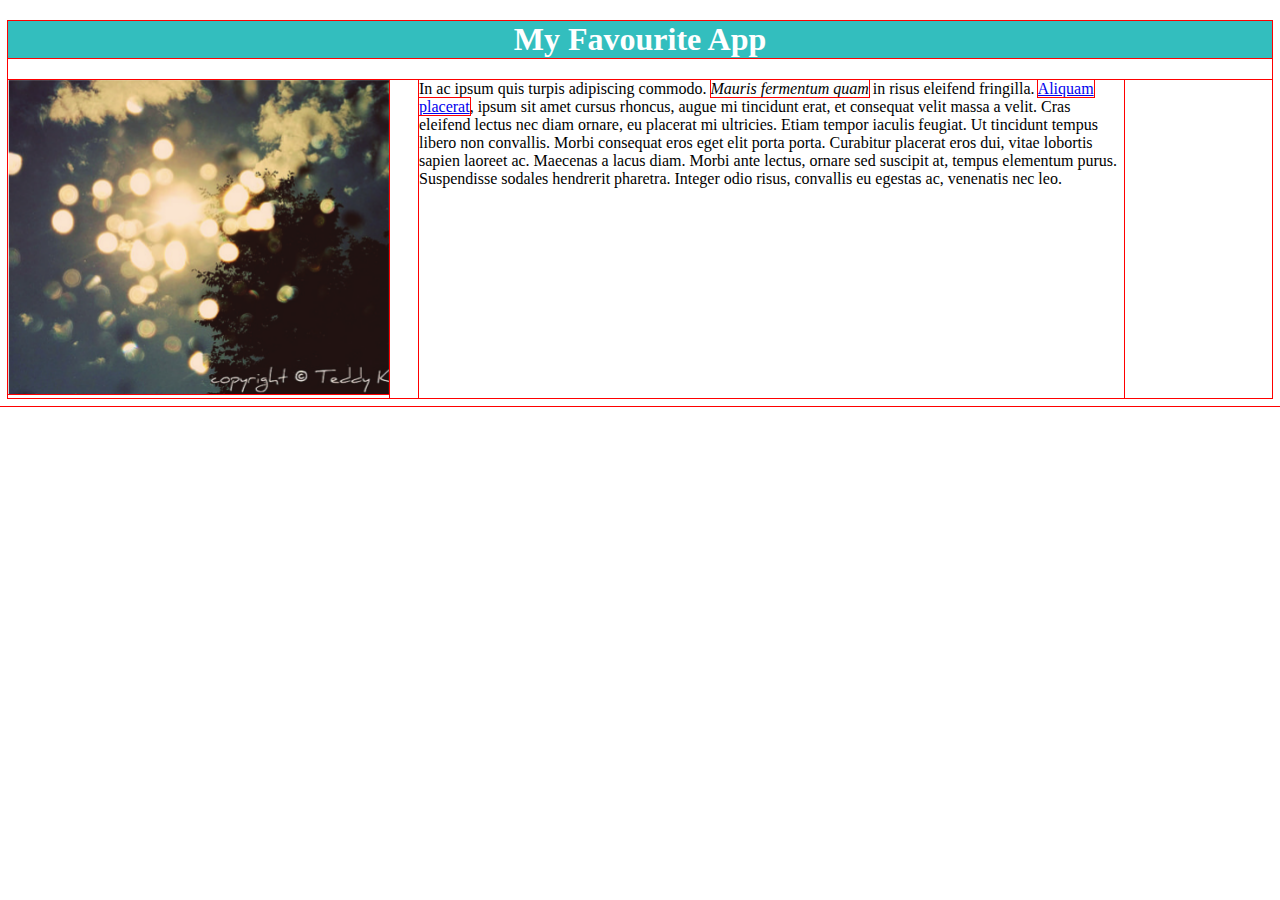
<file: toplist/index.html>
<!DOCTYPE html>
<html>
<head>
	<link rel="stylesheet" type="text/css" href="style.css">
	<title>My Favourite App</title>
</head>
	<body>
		<h1 class="title">My Favourite App</h1>
		<div class="app">
		    <div class="screenshot"><img src="images/app.png" alt="This is a screenshot"></div>
		    <div class="description">In ac ipsum quis turpis adipiscing commodo. <em>Mauris fermentum quam</em> in risus eleifend fringilla. <a href="#">Aliquam placerat</a>, ipsum sit amet cursus rhoncus, augue mi tincidunt erat, et consequat velit massa a velit. Cras eleifend lectus nec diam ornare, eu placerat mi ultricies. Etiam tempor iaculis feugiat. Ut tincidunt tempus libero non convallis. Morbi consequat eros eget elit porta porta. Curabitur placerat eros dui, vitae lobortis sapien laoreet ac. Maecenas a lacus diam. Morbi ante lectus, ornare sed suscipit at, tempus elementum purus. Suspendisse sodales hendrerit pharetra. Integer odio risus, convallis eu egestas ac, venenatis nec leo.</div>
		</div>
	</body>
</html>
</file>
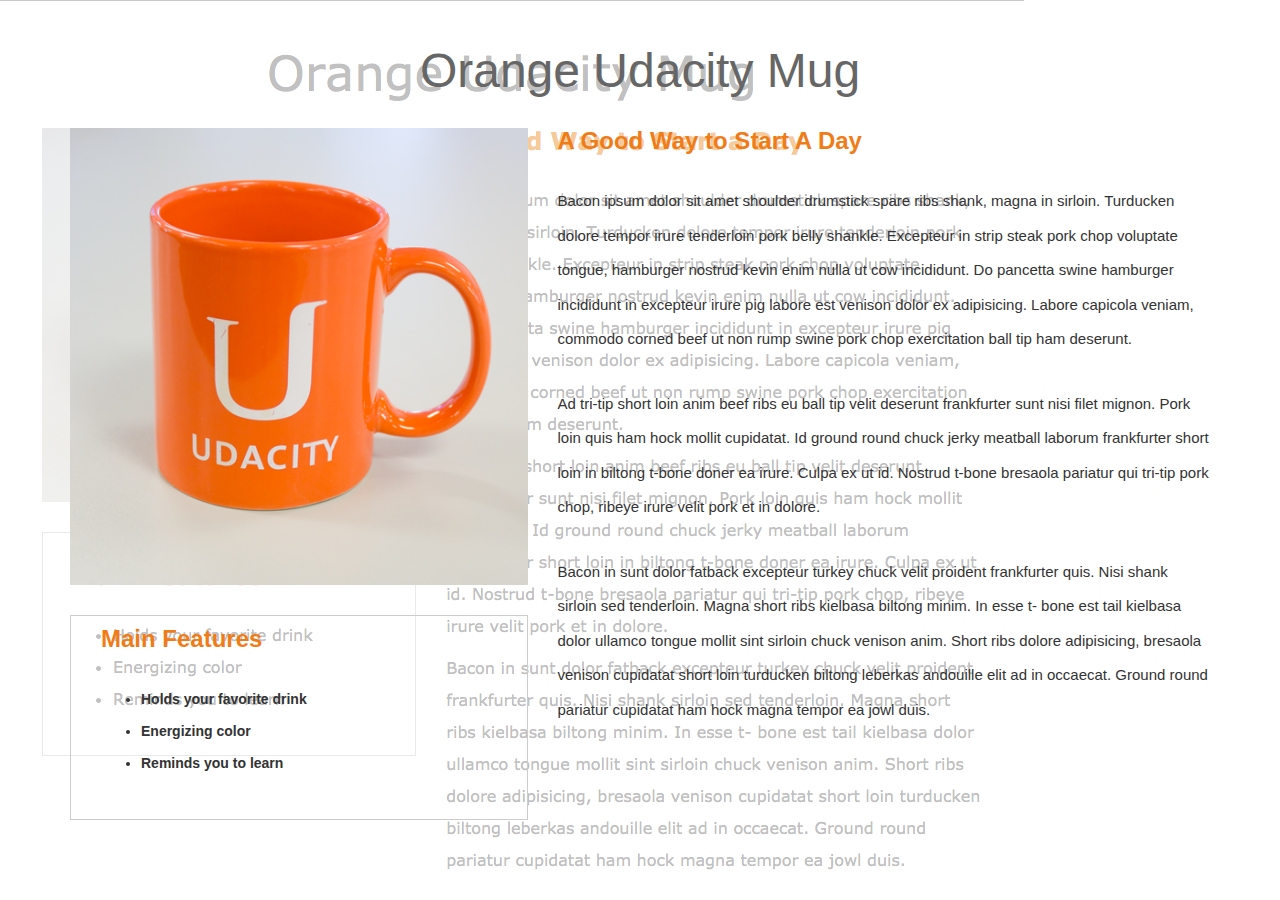
<file: framework/Project1.html>
<!DOCTYPE html>
<html>
  <head>
      <meta charset="UTF-8">
      <title>Mockup Portfolio Page</title>
      <link rel="stylesheet" href="css/bootstrap.min.css">
      <link rel="stylesheet" href="css/main.css">
  </head>
  <body>
    <div class="container">
      <div class="row text-center text-capitalize">
        <h1>Orange Udacity Mug</h1>
      </div>
      <div class="row mainbody">
        <div class="col-md-5 image">
          <img src="images/mug.png" class="img-responsive">
          <div class="box">
            <h2 class="text-capitalize">Main Features</h2>
            <ul class="list">
              <li>Holds your favorite drink</li>
              <li>Energizing color</li>
              <li>Reminds you to learn</li>
            </ul>
          </div>
        </div>
      <div class="col-md-7">
        <h2 class="sidetext">A Good Way to Start A Day</h2>
        <div class="description">
          <p>Bacon ipsum dolor sit amet shoulder drumstick spare ribs shank, magna in sirloin. Turducken dolore tempor irure tenderloin pork belly shankle. Excepteur in strip steak pork chop voluptate tongue, hamburger nostrud kevin enim nulla ut cow incididunt. Do pancetta swine hamburger incididunt in excepteur irure pig labore est venison dolor ex adipisicing. Labore capicola veniam, commodo corned beef ut non rump swine pork chop exercitation ball tip ham deserunt.</p><p>Ad tri-tip short loin anim beef ribs eu ball tip velit deserunt frankfurter sunt nisi filet mignon. Pork loin quis ham hock mollit cupidatat. Id ground round chuck jerky meatball laborum frankfurter short loin in biltong t-bone doner ea irure. Culpa ex ut id. Nostrud t-bone bresaola pariatur qui tri-tip pork chop, ribeye irure velit pork et in dolore.</p><p>Bacon in sunt dolor fatback excepteur turkey chuck velit proident frankfurter quis. Nisi shank sirloin sed tenderloin. Magna short ribs kielbasa biltong minim. In esse t- bone est tail kielbasa dolor ullamco tongue mollit sint sirloin chuck venison anim. Short ribs dolore adipisicing, bresaola venison cupidatat short loin turducken biltong leberkas andouille elit ad in occaecat. Ground round pariatur cupidatat ham hock magna tempor ea jowl duis.</p>
        
        </div>
      </div>
    </div>
  </div>
 <div class="mockup-overlay">
      <img src="images/page-mock.png">
  </div>

</body>
</html>
</file>
<file: toplist/style.css>
* {
   outline: 1px solid red !important;
}
* {
    -webkit-box-sizing: border-box;
    -moz-box-sizing: border-box;
    -ms-box-sizing: border-box;
    box-sizing: border-box;
} 
.screenshot{
	max-width: 460px;
	margin-right: 30px;
}
.description{
	max-width: 705px;
}
.app {
    display: -webkit-flex;
    display: flex;
}
.title{
	background-color: #33BEBE;
	color:white;
	text-align: center;
}
</file>
<file: framework/css/main.css>
* {
    font-family: Verdana, sans-serif;
}

h1  {color: #666;
    font-size: 48px;
    padding-top: 25px;

}

h2{
    color:#f07c17;
    font-size:24px;
    font-weight:bold;
    
}

.mainbody{
    padding-top:20px;
}

.sidetext{
    margin-top:0;
    padding-top:0;
}

p{
    font-size:15px;
    font-weight:500;
    line-height:2.3;
    padding-top:20px

}

.box{
    border: 1px solid #ccc;
    padding-top: 10px;
    padding-left: 30px;
    margin-top: 30px;
}

ul{
    padding-top:20px;
    padding-left:40px;
    padding-bottom:30px;
    font-weight: bold;
    line-height: 2.3;
}


.mockup-overlay {
       top: 0;
       position: absolute;
       z-index: -1;
       opacity: 0.4;
    }
</file>
